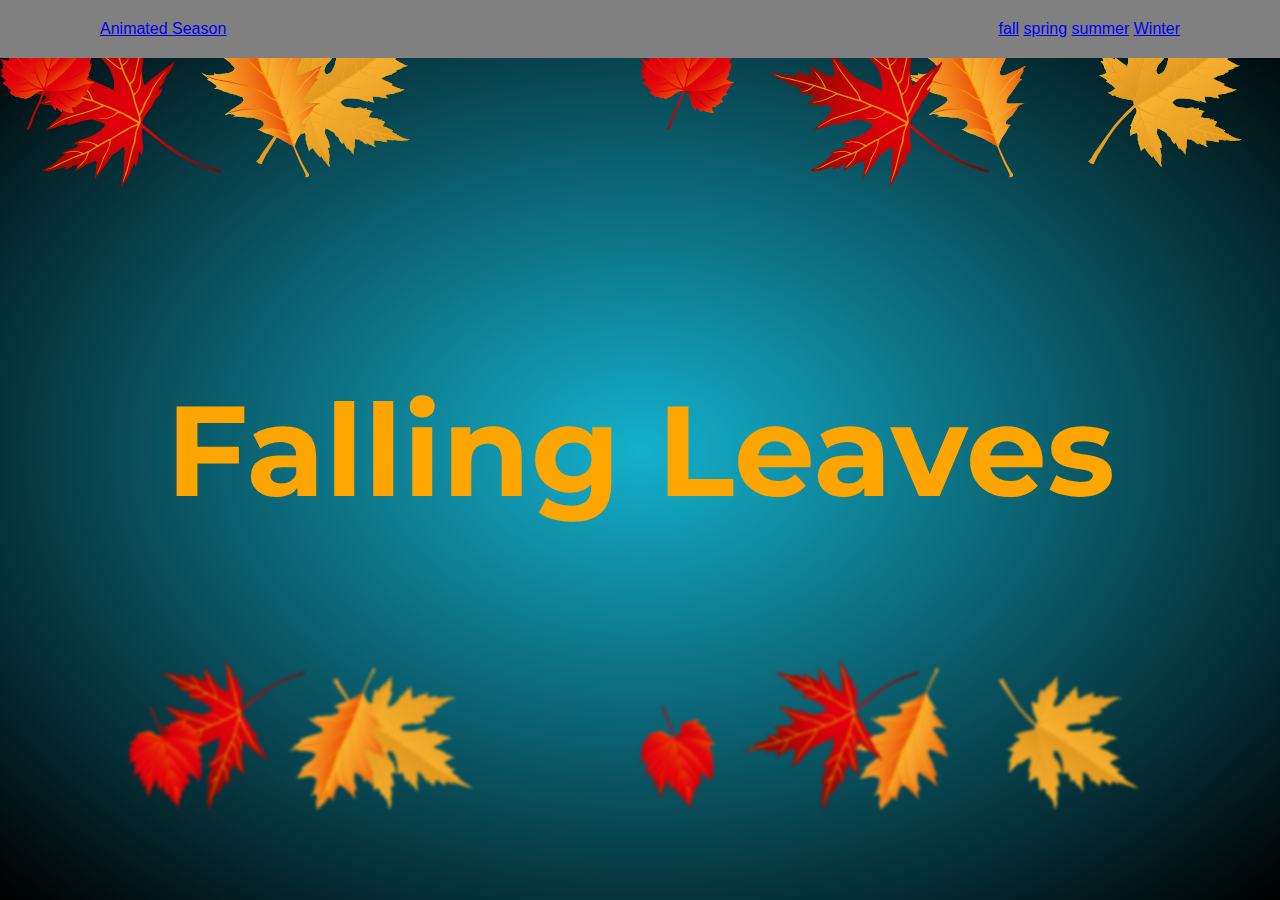
<file: fall.html>
<!DOCTYPE html>
<html lang="en">

<head>
    <meta charset="UTF-8">
    <meta name="viewport" content="width=device-width, initial-scale=1.0">
    <title>Falling Leaves</title>
    <!--CSS-->
    <link rel="stylesheet" href="css/style.css">
    <!--Fonts-->
    <link rel="preconnect" href="https://fonts.googleapis.com">
    <link rel="preconnect" href="https://fonts.gstatic.com" crossorigin>
    <link href="https://fonts.googleapis.com/css2?family=Montserrat:ital,wght@1,200&display=swap" rel="stylesheet">
</head>

<body>
    <section>
        
        <header class="header">
            <a href="#" class="Logo">Animated Season</a>
            <nav class="Navbar">
                <a href="fall.html">fall</a>
                <a href="spring.html">spring</a>
                <a href="Summer.html">summer</a>
                <a href="winter.html">Winter</a>
            </nav>
        </header>


        <h2>Falling Leaves</h2>
        <div class="set set">
            <div><img src="img/Leaves/leaves1.png" alt="Leaf 1"></div>
            <div><img src="img/Leaves/leaves2.png" alt="Leaf 2"></div>
            <div><img src="img/Leaves/leaves3.png" alt="Leaf 3"></div>
            <div><img src="img/Leaves/leaves4.png" alt="Leaf 4"></div>
            <div><img src="img/Leaves/leaves1.png" alt="Leaf 1"></div>
            <div><img src="img/Leaves/leaves2.png" alt="Leaf 2"></div>
            <div><img src="img/Leaves/leaves3.png" alt="Leaf 3"></div>
            <div><img src="img/Leaves/leaves4.png" alt="Leaf 4"></div>

        </div>
        <div class="set set2">
            <div><img src="img/Leaves/leaves1.png" alt="Leaf 1"></div>
            <div><img src="img/Leaves/leaves2.png" alt="Leaf 2"></div>
            <div><img src="img/Leaves/leaves3.png" alt="Leaf 3"></div>
            <div><img src="img/Leaves/leaves4.png" alt="Leaf 4"></div>
            <div><img src="img/Leaves/leaves1.png" alt="Leaf 1"></div>
            <div><img src="img/Leaves/leaves2.png" alt="Leaf 2"></div>
            <div><img src="img/Leaves/leaves3.png" alt="Leaf 3"></div>
            <div><img src="img/Leaves/leaves4.png" alt="Leaf 4"></div>

        </div>
        <div class="set set3">
            <div><img src="img/Leaves/leaves1.png" alt="Leaf 1"></div>
            <div><img src="img/Leaves/leaves2.png" alt="Leaf 2"></div>
            <div><img src="img/Leaves/leaves3.png" alt="Leaf 3"></div>
            <div><img src="img/Leaves/leaves4.png" alt="Leaf 4"></div>
            <div><img src="img/Leaves/leaves1.png" alt="Leaf 1"></div>
            <div><img src="img/Leaves/leaves2.png" alt="Leaf 2"></div>
            <div><img src="img/Leaves/leaves3.png" alt="Leaf 3"></div>
            <div><img src="img/Leaves/leaves4.png" alt="Leaf 4"></div>

        </div>

    </section>
</body>

</html>
</file>
<file: css/style.css>
* {
    margin: 0;
    padding: 0;
    box-sizing: border-box;
}

h2 {
    font-family: 'Montserrat', sans-serif;
    color: orange;
}

section {
    position: relative;
    width: 100%;
    height: 100vh;
    background: radial-gradient(#14b0cc, #000);
    overflow: hidden;
    display: flex;
    justify-content: center;
    align-items: center;
}

section h2 {
    font-size: 8rem;
}

section .set {
    position: absolute;
    width: 100%;
    height: 100%;
    top: 0;
    left: 0;
    pointer-events: none;
}

section .set div {
    position: absolute;
    display: block;
}

section .set div:nth-child(1) {
    left: 20%;
    animation: animate 15s linear infinite;
    animation-delay: -7s;
}

section .set div:nth-child(2) {
    left: 50%;
    animation: animate 20s linear infinite;
    animation-delay: -5s;
}

section .set div:nth-child(3) {
    left: 70%;
    animation: animate 20s linear infinite;
    animation-delay: 0s;
}

section .set div:nth-child(4) {
    left: 0%;
    animation: animate 15s linear infinite;
    animation-delay: -5s;
}

section .set div:nth-child(5) {
    left: 85%;
    animation: animate 18s linear infinite;
    animation-delay: -10s;
}

section .set div:nth-child(6) {
    left: 0%;
    animation: animate 12s linear infinite;
}

section .set div:nth-child(7) {
    left: 15%;
    animation: animate 14s linear infinite;
    animation-delay: -5s;
}

section .set div:nth-child(8) {
    left: 60%;
    animation: animate 15s linear infinite;
}

@keyframes animate {
    0% {
        opacity: 0;
        top: -10%;
        transform: translateX(20px) rotate(0deg);
    }

    10% {
        opacity: 1;
    }

    20% {
        transform: translateX(-20px) rotate(45deg);
    }

    40% {
        transform: translateX(-20px) rotate(90deg);
    }

    600% {
        transform: translateX(20px) rotate(180deg);
    }

    80% {
        transform: translateX(-20px) rotate(180deg);
    }

    100% {
        top: 110%;
        transform: translateX(-20px) rotate(225deg);
    }
}

.set2 {
    transform: scale(2) rotateY(180deg);
    filter: blur(2px);
}

.set3 {
    transform: scale(0.8) rotateX(180deg);
    filter: blur(2px);
}

@import url('https://fonts.googleapis.com/css2?family=Open+Sans&display=swap');


*{

    margin: 0;
    padding: 0;
    box-sizing: border-box;
    font-family: 'Open Sans', sans-serif;
}

body {
min-height: 100vh;
background-size: cover;
background-position: center;
}

.header {
    position: fixed;
    top: 0;
    left: 0;
    width: 100%;
    padding: 20px 100px;
    background: grey;
    display: flex;
    justify-content: space-between;
    align-items: center;
    z-index: 100;
}
.logo {
    font-size: 35px;
    color: #78de5f;
    text-decoration: none;
    font-weight: 700;
}

.navbar a {
    position: relative;
    font-size: 18px;
    color: #000000;
    font-weight: 500;
    text-decoration: none;
    margin-left: 40px;
}

.navbar a ::before {
    content: '';
    position: absolute;
    top: 100%;
    width: 0;
    height: 2px;
    background-color: #5500fd;
    transition: 0.3s;
}

.navbar a:hover::before {
    width: 100%; 
}
</file>
